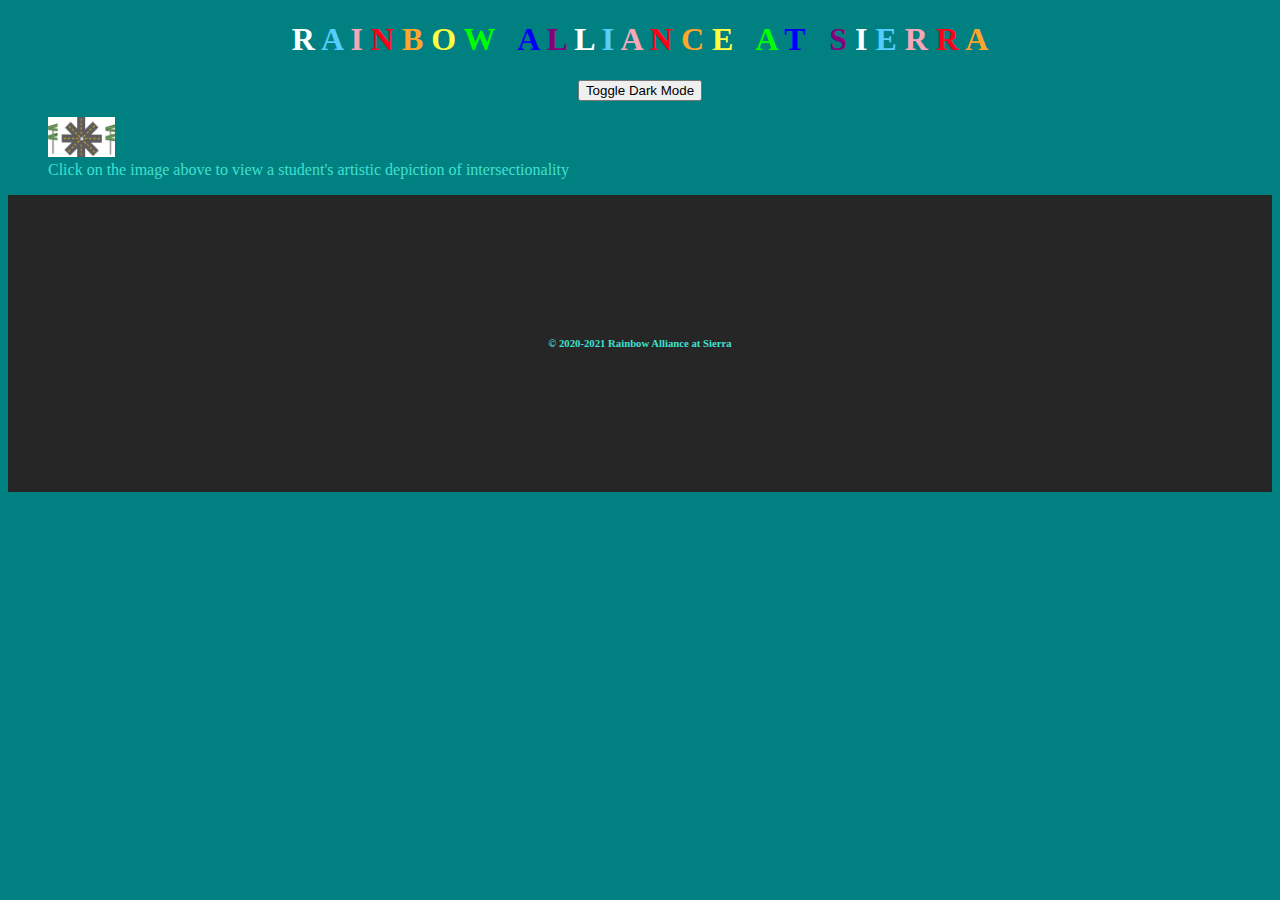
<file: artwork.html>
<!-- This is the Rainbow Alliance Home Page -->
<!DOCTYPE html>

<html lang="en">

<head>
  <title>Rainbow Alliance Home Page</title>
  <meta charset="utf-8">
  <meta name="description" content="This Website will help empower LGBT, LGBTQ, LGBTQ+, Lesbian, Gay, Bi, Bisexual, Trans, Transgender, Queer Community">
  
  <link rel="stylesheet" href="teal_1.css">
  <link rel="icon" href="./lgbtq.ico" type="image/x-icon">
</head>

<body>
   <h1 class="h1_top" style="color: #40e0d0">
      <span style="color: #ffffff">R</span>
	  <span style="color: #55cdfc">A</span>
	  <span style="color: #f7a8b8">I</span>
	  <span style="color: #ff0018">N</span>
	  <span style="color: #ffa52c">B</span>
	  <span style="color: #ffff41">O</span>
	  <span style="color: #00ff00">W</span>
	  <span style="color: #0000f9">&nbsp;</span>
	  <span style="color: #0000f9">A</span>
	  <span style="color: #86007d">L</span>
	  <span style="color: #ffffff">L</span>
	  <span style="color: #55cdfc">I</span>
	  <span style="color: #f7a8b8">A</span>
	  <span style="color: #ff0018">N</span>
	  <span style="color: #ffa52c">C</span>
	  <span style="color: #ffff41">E</span>
	  &nbsp;
	  <span style="color: #00ff00">A</span>
	  <span style="color: #0000f9">T</span>
	  &nbsp;
	  <span style="color: #86007d">S</span>
	  <span style="color: #ffffff">I</span>
	  <span style="color: #55cdfc">E</span>
	  <span style="color: #f7a8b8">R</span>
	  <span style="color: #ff0018">R</span>
	  <span style="color: #ffa52c">A</span>
   </h1>
   <nav class="nav_top">
      <button onclick="myFunction()">Toggle Dark Mode</button>

	  <script>
	     function myFunction()
		 {
			 var element=document.body;
			 element.classList.toggle("dark-mode");
		 }
	  </script>
   </nav>   
   <figure style="display: inline-block">
   <a target="_blank" href="asterisk.jpg">
	  <img src="asterisk.jpg" alt="streets crossing self labeled Me in the shape of an asterisk" height="40">
   </a>
   <figcaption style="color: #40e0d0">Click on the image above to view a student's artistic depiction of intersectionality</figcaption>
   </figure>
	  &nbsp;&nbsp;&nbsp;
   </div>
   <br>
   <footer style="color: #40e0d0">
      <h6>&#169; 2020-2021 Rainbow Alliance at Sierra</h6>
   </footer>
   <br>
   <br>
</body>
</html>
</file>
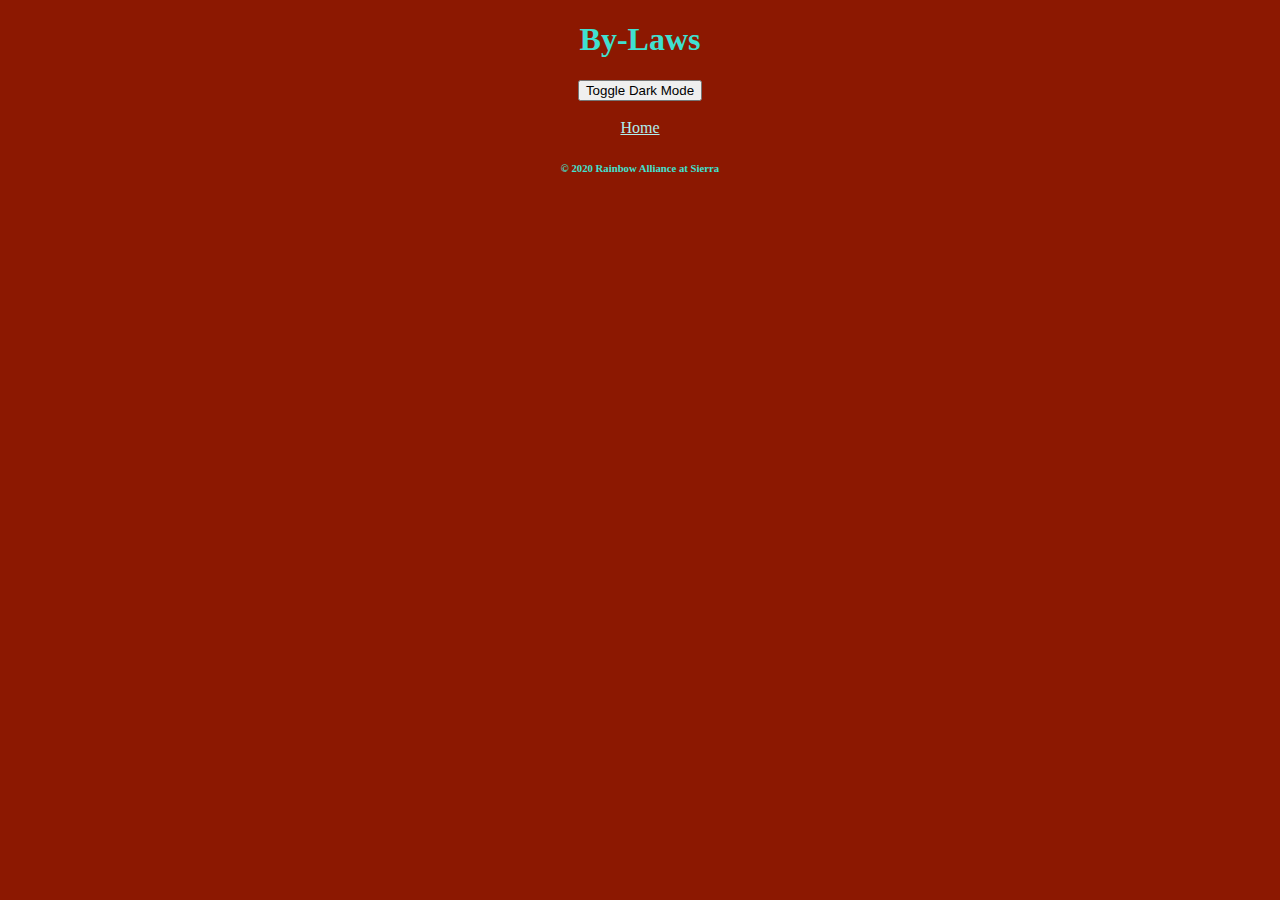
<file: byLaws.html>
<!-- This is the By-Laws Page -->
<!DOCTYPE html>

<html lang="en">

<head>
  <title>By-Laws</title>
  <meta charset="utf-8">
  <meta name="description" content="This Website will help empower LGBT, LGBTQ, LGBTQ+, Lesbian, Gay, Bi, Bisexual, Trans, Transgender, Queer Community">
  
  <link rel="stylesheet" href="kCopper.css">
  <link rel="icon" href="./lgbtq.ico" type="image/x-icon">
</head>

<body>
   <h1 class="h1_top" style="color: #40e0d0">
    By-Laws 
   </h1>
   <nav class="nav_top">
      <button onclick="myFunction()">Toggle Dark Mode</button>

	  <script>
	     function myFunction()
		 {
			 var element=document.body;
			 element.classList.toggle("dark-mode");
		 }
	  </script>
   </nav>   
   <br>
   <footer style="color: #40e0d0">
	  <a href="index.html">Home</a>
	  <br>
      <h6>&#169; 2020 Rainbow Alliance at Sierra</h6>
   </footer>
   <br>
   <br>
</body>
</html>
</file>
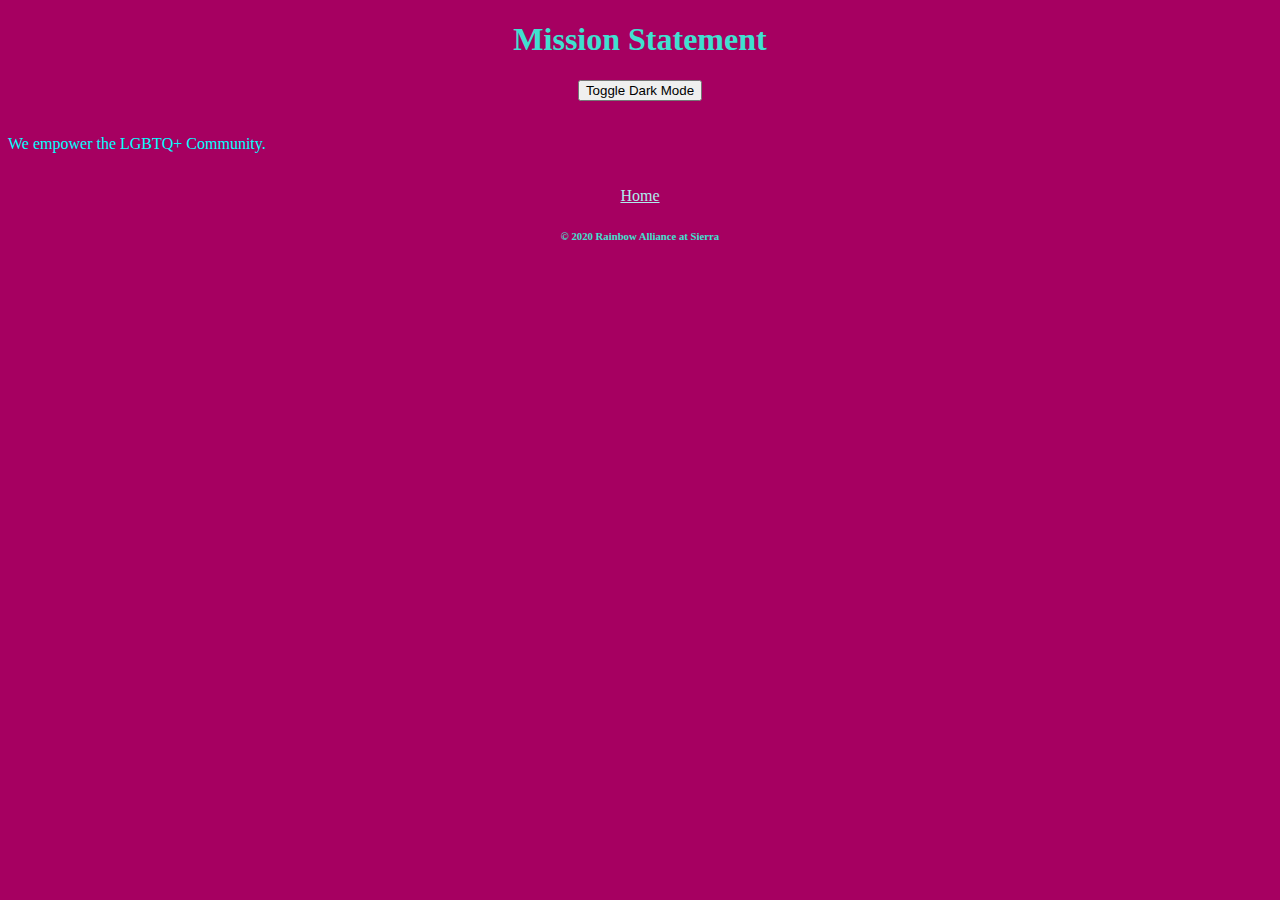
<file: mission.html>
<!-- This is the Mission Statement Page -->
<!DOCTYPE html>

<html lang="en">

<head>
  <title>Mission Statement</title>
  <meta charset="utf-8">
  <meta name="description" content="This Website will help empower LGBT, LGBTQ, LGBTQ+, Lesbian, Gay, Bi, Bisexual, Trans, Transgender, Queer Community">
  
  <link rel="stylesheet" href="jJam.css">
  <link rel="icon" href="./lgbtq.ico" type="image/x-icon">
</head>

<body>
   <h1 class="h1_top" style="color: #40e0d0">
     Mission Statement
   </h1>
   <nav class="nav_top">
      <button onclick="myFunction()">Toggle Dark Mode</button>

	  <script>
	     function myFunction()
		 {
			 var element=document.body;
			 element.classList.toggle("dark-mode");
		 }
	  </script>
   </nav>   
   <br>
   <p>We empower the LGBTQ+ Community.</p>
   <br>
   <footer style="color: #40e0d0">
      <a href="index.html">Home</a>
	  <br>
      <h6>&#169; 2020 Rainbow Alliance at Sierra</h6>
   </footer>
   <br>
   <br>
</body>
</html>
</file>
<file: teal_1.css>
/********************************************************************************

  Programmer: Rainbow Alliance

  Date:		  11/24/2020

  Filename:   teal_1.css


********************************************************************************/

// *
{
	margin:	0;
	padding: 0;
	list-style: none;
}
body
{
	background-;
	background-;
	background-;
	background-;
	background-;

	background-color: #008080;

	color: #00ffff;
}
table
{

}
.h1_top
{
	text-align: center;
}
.nav_top
{
	text-align: center;
}
/* a:link
{
	color: #afeeee;	
}
a:visited
{
	color: #00ffff;
}
a:hover
{
	color: #e0ffff;
}
*/
.space
{
	letter-spacing: 0.5em;
	margin: .9em;
	cursor: pointer;
	text-decoration: underline;
}
footer
{
	text-align: center;
}
.dark-mode
{
	background-color: #333333;
	color: #40e0d0;
}
figure
{
	
}
video
{

}

/****************************************************************************************************

****************************************************************************************************/
  body
  {
	background-size: 50px;
	background-position: center center;
	background-repeat: repeat-x; 
	background-attachment: fixed;
  
    background-color: #008080;
  }
  .h1_top
  {
	  text-align: center;
  }
  .nav_top
  {
	  text-align: center;
  }
  table
  {
    color: #40e0d0;
  }
  a, a:link, visted, hover
  {
	text-decoration: none;
	color: inherit;
  }
  }
  a:visited
  {
    color: #00ffff;
  }
  /* a:hover
  {
    color: #00ffff;
	text-decoration: none;
  }
  */
  footer
  {
	margin:	0;
	padding: 0;
	list-style: none;

	height: 33vh;
	display: flex;
	align-items: center;
	justify-content: center;
	text-align: center;
	background: #262626;
  }
  ul
  {
	  display: flex;
  }
  ul li
  {
	  position: relative;
	  display: block;
	  color: #666;
	  font-size: 30px;
	  height: 60px;
	  width: 60px;
	  background: #171515;
	  line-height: 60px;
	  border-radius: 50%;
	  margin: 0 15px;
	  cursor: pointer;  
	  transition: 0.5s;
  }
  ul li:before
  {
	  position: absolute;
	  content: '';
	  top: 0;
	  left: 0;
	  /* background: #d35400; */
	  height: 100%;
	  width: 100%;
	  border-radius: 50%;
	  z-index: -1;
	  transform: scale(0.9);
	  transition: 0.5s;
  }
  ul li:nth-child(1):before
  {
	  background: #4267B2;
  }
  ul li:nth-child(2):before
  {
	  background: #1DA1F2;
  }
  ul li:nth-child(3):before
  {
	  background: #E1306C;
  }
  ul li:nth-child(4):before
  {
	  background: #2867B2;
  }
  ul li:nth-child(5):before
  {
	  background: #ff0000;
	  link: #ff0000;
  }
  ul li:nth-child(6):before
  {
	  background: #ff0000;
	  a:link: #ff0000;
  }
  ul li:nth-child(7):before
  {
	  background: #ff0000;
  }
  ul li:hover:before
  {
	  filter: blur(3px);
	  transform: scale(1.2);
	  /* box-shadow: 0 0 15px #d35400; */

  }
  ul li:nth-child(1):hover:before
  {
	  box-shadow: 0 0 15px #4267B2;
  }
  ul li:nth-child(2):hover:before
  {
	  box-shadow: 0 0 15px #1DA1F2;
  }
  ul li:nth-child(3):hover:before
  {
	  box-shadow: 0 0 15px #E1306C;
  }
  ul li:nth-child(4):hover:before
  {
	  box-shadow: 0 0 15px #2867B2;
  }
  ul li:nth-child(5):hover:before
  {
	  box-shadow: 0 0 15px #ff0000;
  }
  ul li:nth-child(6):hover:before
  {
	  box-shadow: 0 0 15px #ff0000;
  }
  ul li:nth-child(7):hover:before
  {
	  box-shadow: 0 0 15px #ff0000;
  }
  ul li:nth-child(1):hover
  {
	  color: #456cba;
	  box-shadow: 0 0 15px #4267B2;
	  text-shadow: 0 0 15px #4267B2;
  }
  ul li:nth-child(2):hover
  {
	  color: #26a4f2;
	  box-shadow: 0 0 15px #1DA1F2;
	  text-shadow: 0 0 15px #1DA1F2;
  }
  ul li:nth-child(3):hover
  {
	  color: #e23670;
	  box-shadow: 0 0 15px #E1306C;
	  text-shadow: 0 0 15px #E1306C;
  }
   ul li:nth-child(4):hover
  {
	  color: #2a6cbb;
	  box-shadow: 0 0 15px #2867B2;
	  text-shadow: 0 0 15px #2867B2;
  }
  ul li:nth-child(5):hover
  {
	  color: #ff1a1a;
	  box-shadow: 0 0 15px #ff0000;
	  text-shadow: 0 0 15px #ff0000;
  }
  ul li:nth-child(6):hover
  {
	  color: #ff1a1a;
	  box-shadow: 0 0 15px #ff0000;
	  text-shadow: 0 0 15px #ff0000;
  }
  ul li:nth-child(7):hover
  {
	  color: #ff1a1a;
	  box-shadow: 0 0 15px #ff0000;
	  text-shadow: 0 0 15px #ff0000;
  }

  .dark-mode
  {
	background-color: #000000;
	color: #40e0d0;
  }
  figure
  {
    display: inline-block;
  }
  video
 {
		display: inline-block;
				 
 }
 img
{
	background-image: #008080;
}
</file>
<file: kCopper.css>
/********************************************************************************

  Programmer: Rainbow Alliance

  Date:		  11/26/2020

  Filename:   kCopper.css


********************************************************************************/

body
{
	background-;
	background-;
	background-;
	background-;
	background-;

	background-color: #8c1801;

	color: #00ffff;
}
table
{

}
.h1_top
{
	text-align: center;
}
.nav_top
{
	text-align: center;
}
a:link
{
	color: #afeeee;	
}
a:visited
{
	color: #00ffff;
}
a:hover
{
	color: #e0ffff;
}
.space
{
	letter-spacing: 0.5em;
	margin: .9em;
	cursor: pointer;
	text-decoration: underline;
}
footer
{
	text-align: center;
}
.dark-mode
{
	background-color: #333333;
	color: #40e0d0;
}
figure
{
	
}
video
{

}
</file>
<file: jJam.css>
/********************************************************************************

  Programmer: Rainbow Alliance

  Date:		  11/26/2020

  Filename:   jJam.css


********************************************************************************/

body
{
	background-;
	background-;
	background-;
	background-;
	background-;

	background-color: #a60061;

	color: #00ffff;
}
table
{

}
.h1_top
{
	text-align: center;
}
.nav_top
{
	text-align: center;
}
a:link
{
	color: #afeeee;	
}
a:visited
{
	color: #00ffff;
}
a:hover
{
	color: #e0ffff;
}
.space
{
	letter-spacing: 0.5em;
	margin: .9em;
	cursor: pointer;
	text-decoration: underline;
}
footer
{
	text-align: center;
}
.dark-mode
{
	background-color: #333333;
	color: #40e0d0;
}
figure
{
	
}
video
{

}

/****************************************************************************************************
</file>
